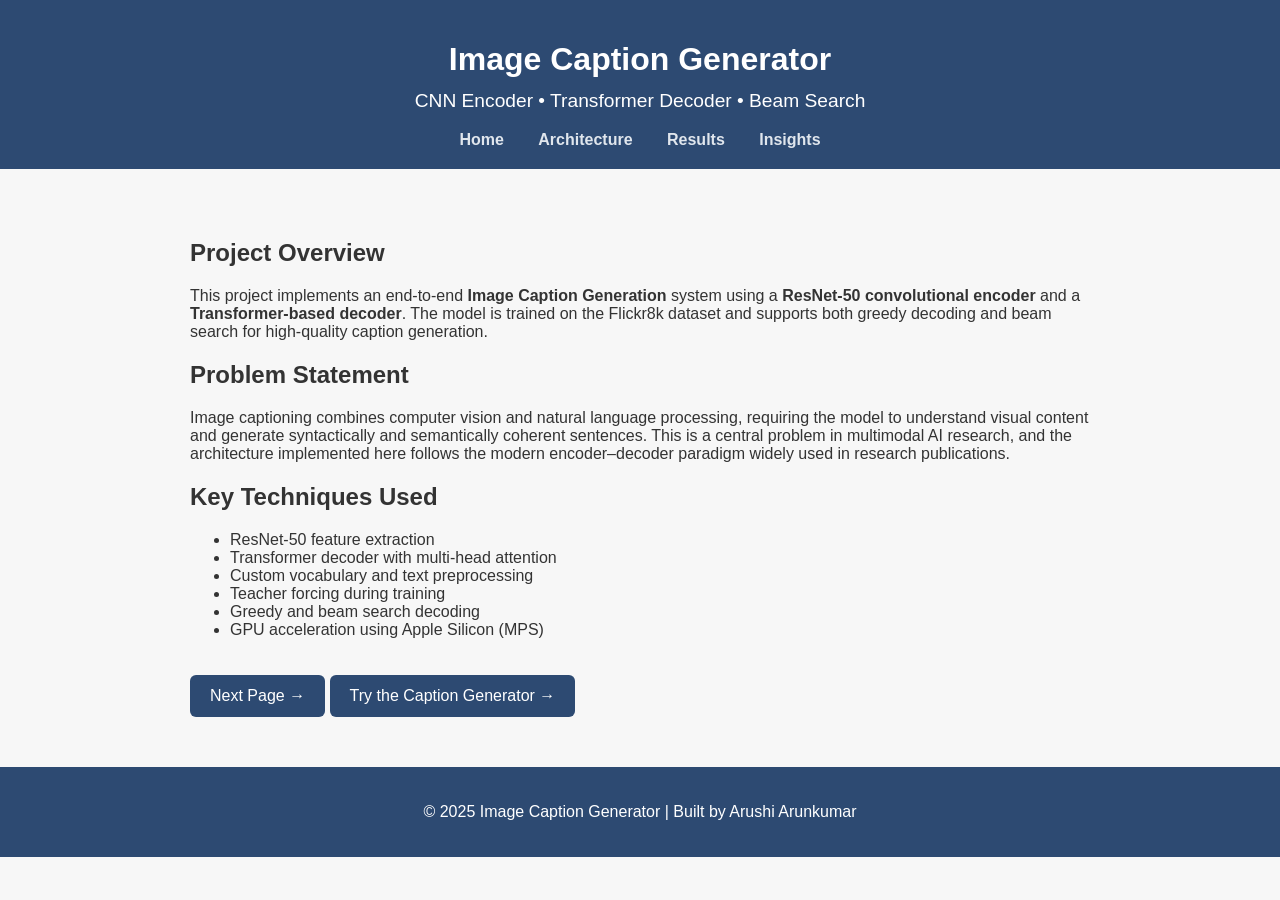
<file: docs/index.html>
<!DOCTYPE html>
<html lang="en">
<head>
    <meta charset="UTF-8">
    <meta name="viewport" content="width=device-width, initial-scale=1.0">
    <title>Image Caption Generation – Deep Learning Project</title>
    <link rel="stylesheet" href="style.css">
</head>

<body>

<header>
    <h1>Image Caption Generator</h1>
    <p class="subtitle">CNN Encoder • Transformer Decoder • Beam Search</p>
    <nav>
        <a href="index.html">Home</a>
        <a href="model.html">Architecture</a>
        <a href="results.html">Results</a>
        <a href="insights.html">Insights</a>
    </nav>
</header>

<section class="content">

    <h2>Project Overview</h2>
    <p>
        This project implements an end-to-end <strong>Image Caption Generation</strong> system using a 
        <strong>ResNet-50 convolutional encoder</strong> and a 
        <strong>Transformer-based decoder</strong>.  
        The model is trained on the Flickr8k dataset and supports both greedy decoding and 
        beam search for high-quality caption generation.
    </p>

    <h2>Problem Statement</h2>
    <p>
        Image captioning combines computer vision and natural language processing, requiring the model 
        to understand visual content and generate syntactically and semantically coherent sentences. 
        This is a central problem in multimodal AI research, and the architecture implemented here 
        follows the modern encoder–decoder paradigm widely used in research publications.
    </p>

    <h2>Key Techniques Used</h2>
    <ul>
        <li>ResNet-50 feature extraction</li>
        <li>Transformer decoder with multi-head attention</li>
        <li>Custom vocabulary and text preprocessing</li>
        <li>Teacher forcing during training</li>
        <li>Greedy and beam search decoding</li>
        <li>GPU acceleration using Apple Silicon (MPS)</li>
    </ul>

    <a class="btn" href="model.html">Next Page →</a>
    <a class="btn" href="caption.html">Try the Caption Generator →</a>
</section>

<footer>
    <p>© 2025 Image Caption Generator | Built by Arushi Arunkumar</p>
</footer>

</body>
</html>
</file>
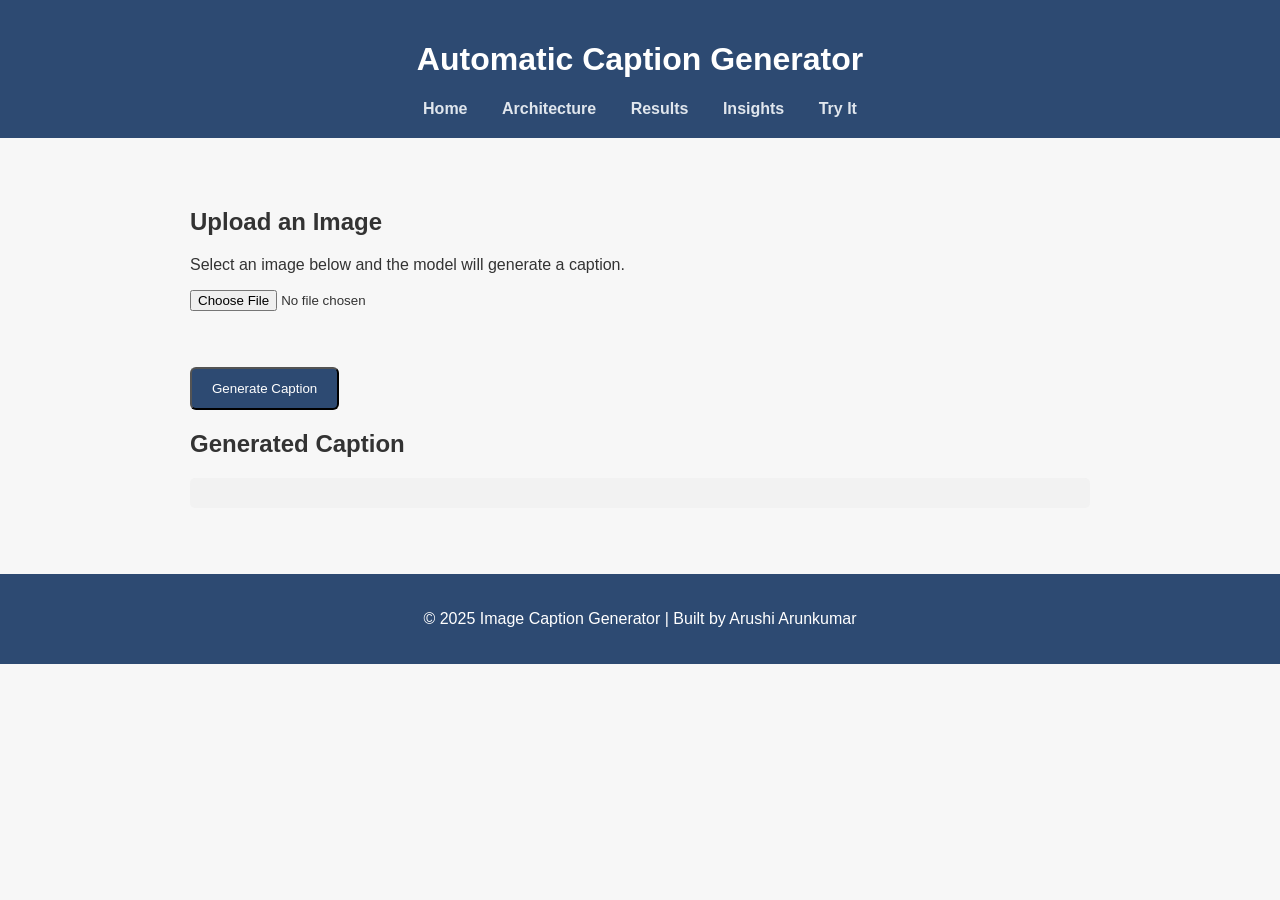
<file: docs/caption.html>
<!DOCTYPE html>
<html lang="en">
<head>
    <meta charset="UTF-8">
    <meta name="viewport" content="width=device-width, initial-scale=1.0">
    <title>Automatic Caption Generator</title>
    <link rel="stylesheet" href="style.css">
</head>

<body>

<header>
    <h1>Automatic Caption Generator</h1>
    <nav>
        <a href="index.html">Home</a>
        <a href="model.html">Architecture</a>
        <a href="results.html">Results</a>
        <a href="insights.html">Insights</a>
        <a href="caption.html">Try It</a>
    </nav>
</header>

<section class="content">

    <h2>Upload an Image</h2>
    <p>Select an image below and the model will generate a caption.</p>

    <input type="file" id="imageInput" accept="image/*">
    <br><br>

    <div id="previewContainer">
        <img id="preview" style="max-width: 400px; display:none;">
    </div>

    <br>
    <button class="btn" onclick="generateCaption()">Generate Caption</button>

    <h2>Generated Caption</h2>
    <p id="captionBox" style="background:#f2f2f2; padding:15px; border-radius:5px;"></p>

</section>

<footer>
    <p>© 2025 Image Caption Generator | Built by Arushi Arunkumar</p>
</footer>

<script src="script.js"></script>

</body>
</html>
</file>
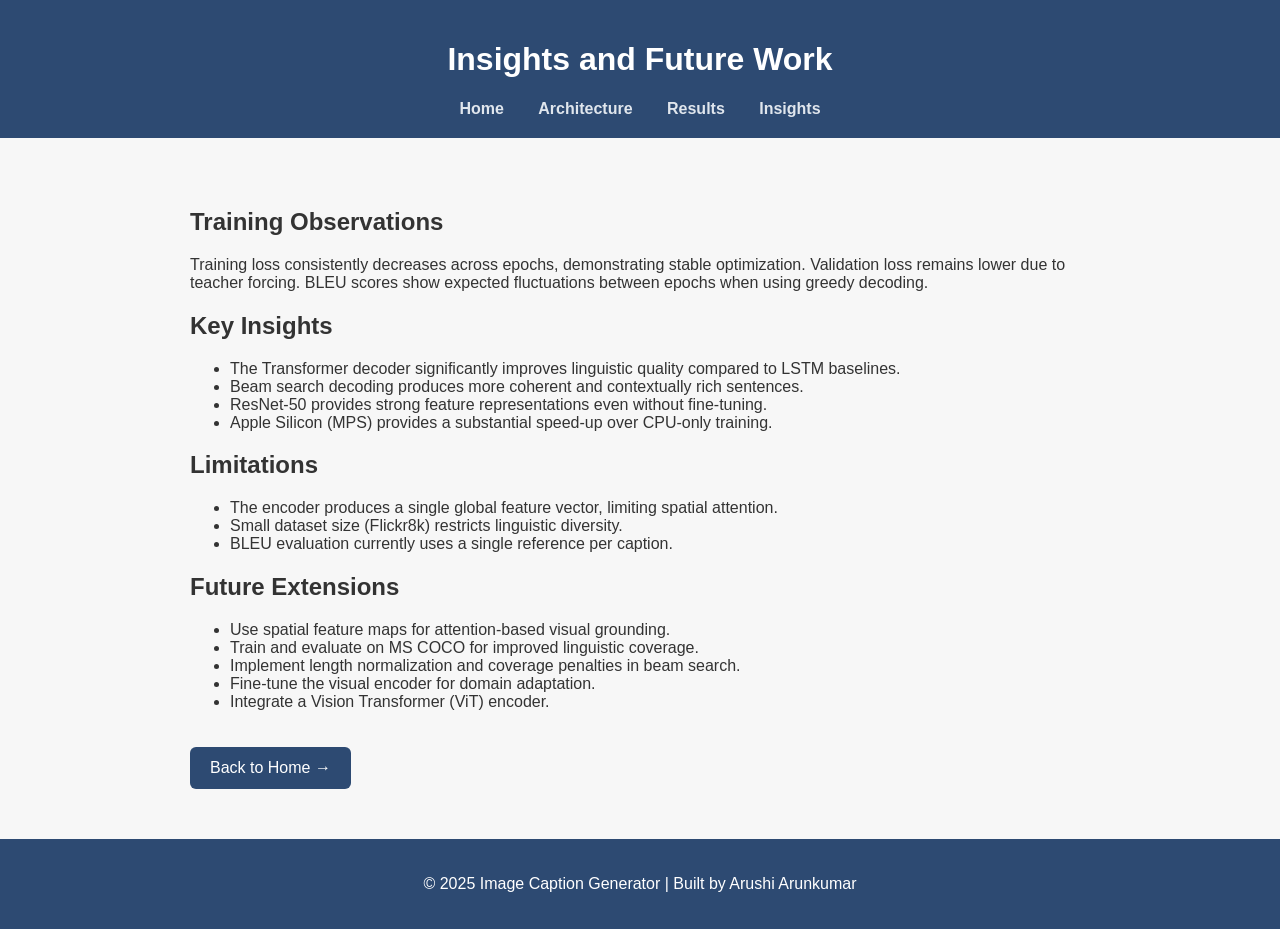
<file: docs/insights.html>
<!DOCTYPE html>
<html lang="en">
<head>
    <meta charset="UTF-8">
    <meta name="viewport" content="width=device-width, initial-scale=1.0">
    <title>Insights – Image Caption Generator</title>
    <link rel="stylesheet" href="style.css">
</head>

<body>

<header>
    <h1>Insights and Future Work</h1>
    <nav>
        <a href="index.html">Home</a>
        <a href="model.html">Architecture</a>
        <a href="results.html">Results</a>
        <a href="insights.html">Insights</a>
    </nav>
</header>

<section class="content">

    <h2>Training Observations</h2>
    <p>
        Training loss consistently decreases across epochs, demonstrating stable optimization. 
        Validation loss remains lower due to teacher forcing. BLEU scores show expected fluctuations 
        between epochs when using greedy decoding.
    </p>

    <h2>Key Insights</h2>
    <ul>
        <li>The Transformer decoder significantly improves linguistic quality compared to LSTM baselines.</li>
        <li>Beam search decoding produces more coherent and contextually rich sentences.</li>
        <li>ResNet-50 provides strong feature representations even without fine-tuning.</li>
        <li>Apple Silicon (MPS) provides a substantial speed-up over CPU-only training.</li>
    </ul>

    <h2>Limitations</h2>
    <ul>
        <li>The encoder produces a single global feature vector, limiting spatial attention.</li>
        <li>Small dataset size (Flickr8k) restricts linguistic diversity.</li>
        <li>BLEU evaluation currently uses a single reference per caption.</li>
    </ul>

    <h2>Future Extensions</h2>
    <ul>
        <li>Use spatial feature maps for attention-based visual grounding.</li>
        <li>Train and evaluate on MS COCO for improved linguistic coverage.</li>
        <li>Implement length normalization and coverage penalties in beam search.</li>
        <li>Fine-tune the visual encoder for domain adaptation.</li>
        <li>Integrate a Vision Transformer (ViT) encoder.</li>
    </ul>

    <a class="btn" href="index.html">Back to Home →</a>

</section>

<footer>
    <p>© 2025 Image Caption Generator | Built by Arushi Arunkumar</p>
</footer>

</body>
</html>
</file>
<file: docs/style.css>
body {
    margin: 0;
    font-family: 'Inter', sans-serif;
    background: #f7f7f7;
    color: #333;
}

header {
    background: #2d4a72;
    padding: 20px;
    text-align: center;
    color: white;
}

nav a {
    margin: 0 15px;
    color: #e0e6ed;
    text-decoration: none;
    font-weight: bold;
}

nav a:hover {
    color: #ffffff;
}

.subtitle {
    font-size: 1.2rem;
    margin-top: -10px;
}

.content {
    max-width: 900px;
    margin: 40px auto;
    padding: 10px;
}

.chart {
    width: 100%;
    margin: 20px 0;
    border-radius: 6px;
    box-shadow: 0 2px 8px rgba(0,0,0,0.15);
}

.btn {
    display: inline-block;
    padding: 12px 20px;
    background: #2d4a72;
    color: white;
    text-decoration: none;
    border-radius: 6px;
    margin-top: 20px;
}

footer {
    text-align: center;
    padding: 20px 0;
    background: #2d4a72;
    color: white;
    margin-top: 40px;
}
</file>
